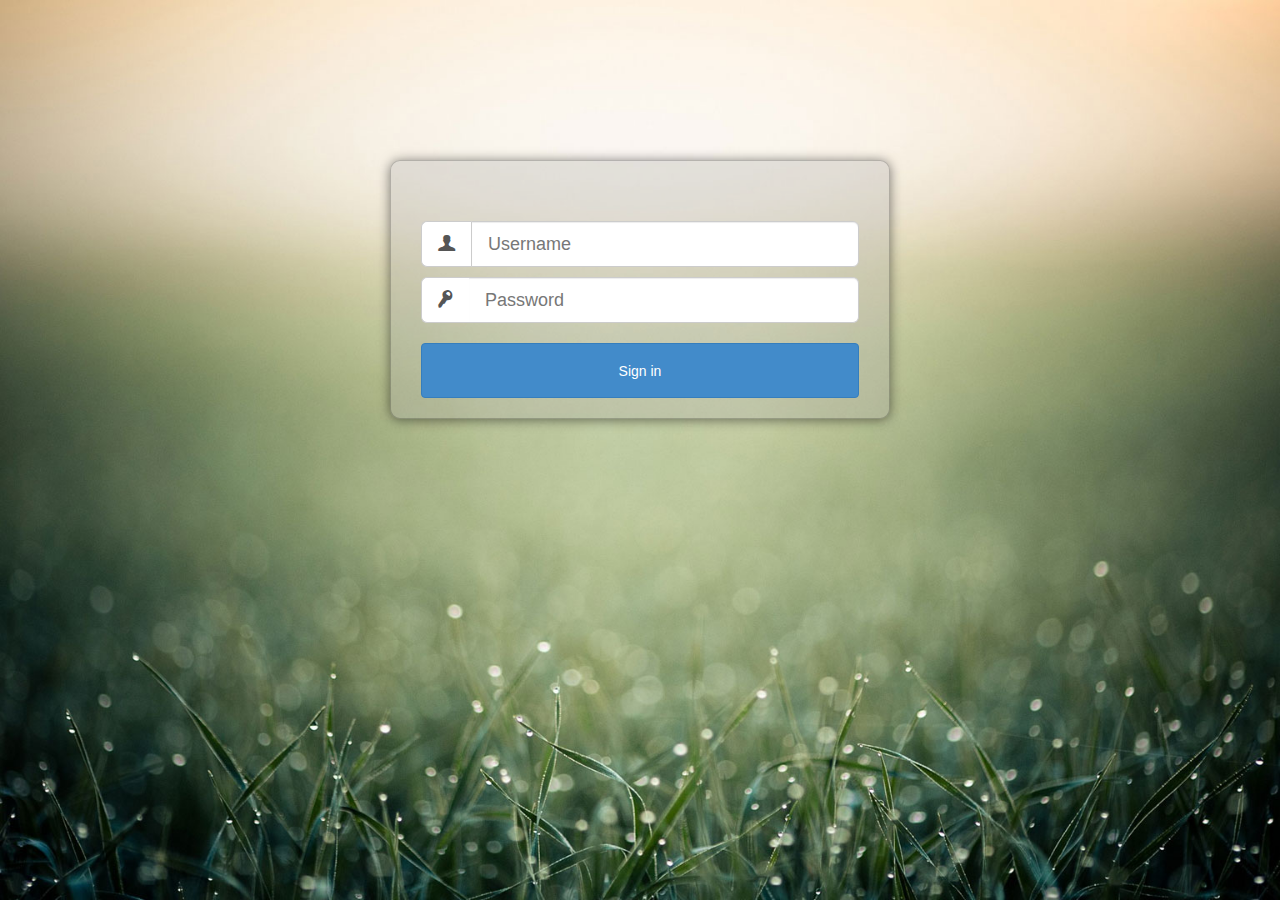
<file: login.html>
<!DOCTYPE html>
<html>
<head>
  <meta http-equiv="Content-Type" content="text/html; charset=utf-8" />
  <title>Sustainability Tool</title>
  <link rel='stylesheet' href='css/tabbed.css' type="text/css" >
    <link rel='stylesheet' href='css/bootstrap.css' type="text/css" >
    <link rel="stylesheet" href="css/login.css" type="text/css" />
</head>
<body>
  <div class="login">
  <form method="POST" class="login-form" action="j_security_check">
    <div class="input-group input-group-lg">
       <div class="input-group-addon"><span class="icon entypo-user"/></span></div>
       <input class="form-control" id="user-name" name="j_username" type="text" placeholder="Username" required tabindex="1"/>
    </div>
    <div class="input-group input-group-lg">
       <div class="input-group-addon"><span class="icon entypo-key"/></span></div>
       <input class="form-control" id="password" name="j_password" type="password" placeholder="Password" required tabindex="2"/>
    </div>
    <input type="submit" id="login" class="btn btn-primary fa-lg" value="Sign in" tabindex="3"/>  
  </form>
  </div>
</body>

</html>
</file>
<file: css/tabbed.css>
/*********** INFORMATION *****************************

- document:  Tabbed - HTML5 and CSS3 Tabs Pack
- element:   Tabs with all elements preview
- author:    Capelle @ Codecanyon
- profile:   http://codecanyon.net/user/Capelle

*****************************************************/

@import url(http://fonts.googleapis.com/css?family=Lato:300,400,300italic,400italic);
/* Entypo pictograms by Daniel Bruce — www.entypo.com */
@charset "UTF-8";
@font-face {
	font-family: 'entypo';
	font-style: normal;
	font-weight: normal;
	src: url('fonts/entypo/entypo.eot');
	src: url('fonts/entypo/entypod41d.eot?#iefix') format('eot'), 
	url('fonts/entypo/entypo.woff') format('woff'), 
	url('fonts/entypo/entypo.ttf') format('truetype'), 
	url('fonts/entypo/entypo.svg#entypo') format('svg');
}
.entypo-note:before{content:"\266a"}.entypo-note-beamed:before{content:"\266b"}.entypo-music:before{content:"\1f3b5"}.entypo-search:before{content:"\1f50d"}.entypo-flashlight:before{content:"\1f526"}.entypo-mail:before{content:"\2709"}.entypo-heart:before{content:"\2665"}.entypo-heart-empty:before{content:"\2661"}.entypo-star:before{content:"\2605"}.entypo-star-empty:before{content:"\2606"}.entypo-user:before{content:"\1f464"}.entypo-users:before{content:"\1f465"}.entypo-user-add:before{content:"\e700"}.entypo-video:before{content:"\1f3ac"}.entypo-picture:before{content:"\1f304"}.entypo-camera:before{content:"\1f4f7"}.entypo-layout:before{content:"\268f"}.entypo-menu:before{content:"\2630"}.entypo-check:before{content:"\2713"}.entypo-cancel:before{content:"\2715"}.entypo-cancel-circled:before{content:"\2716"}.entypo-cancel-squared:before{content:"\274e"}.entypo-plus:before{content:"\2b"}.entypo-plus-circled:before{content:"\2795"}.entypo-plus-squared:before{content:"\229e"}.entypo-minus:before{content:"\2d"}.entypo-minus-circled:before{content:"\2796"}.entypo-minus-squared:before{content:"\229f"}.entypo-help:before{content:"\2753"}.entypo-help-circled:before{content:"\e704"}.entypo-info:before{content:"\2139"}.entypo-info-circled:before{content:"\e705"}.entypo-back:before{content:"\1f519"}.entypo-home:before{content:"\2302"}.entypo-link:before{content:"\1f517"}.entypo-attach:before{content:"\1f4ce"}.entypo-lock:before{content:"\1f512"}.entypo-lock-open:before{content:"\1f513"}.entypo-eye:before{content:"\e70a"}.entypo-tag:before{content:"\e70c"}.entypo-bookmark:before{content:"\1f516"}.entypo-bookmarks:before{content:"\1f4d1"}.entypo-flag:before{content:"\2691"}.entypo-thumbs-up:before{content:"\1f44d"}.entypo-thumbs-down:before{content:"\1f44e"}.entypo-download:before{content:"\1f4e5"}.entypo-upload:before{content:"\1f4e4"}.entypo-upload-cloud:before{content:"\e711"}.entypo-reply:before{content:"\e712"}.entypo-reply-all:before{content:"\e713"}.entypo-forward:before{content:"\27a6"}.entypo-quote:before{content:"\275e"}.entypo-code:before{content:"\e714"}.entypo-export:before{content:"\e715"}.entypo-pencil:before{content:"\270e"}.entypo-feather:before{content:"\2712"}.entypo-print:before{content:"\e716"}.entypo-retweet:before{content:"\e717"}.entypo-keyboard:before{content:"\2328"}.entypo-comment:before{content:"\e718"}.entypo-chat:before{content:"\e720"}.entypo-bell:before{content:"\1f514"}.entypo-attention:before{content:"\26a0"}.entypo-alert:before{content:"\1f4a5'"}.entypo-vcard:before{content:"\e722"}.entypo-address:before{content:"\e723"}.entypo-location:before{content:"\e724"}.entypo-map:before{content:"\e727"}.entypo-direction:before{content:"\27a2"}.entypo-compass:before{content:"\e728"}.entypo-cup:before{content:"\2615"}.entypo-trash:before{content:"\e729"}.entypo-doc:before{content:"\e730"}.entypo-docs:before{content:"\e736"}.entypo-doc-landscape:before{content:"\e737"}.entypo-doc-text:before{content:"\1f4c4"}.entypo-doc-text-inv:before{content:"\e731"}.entypo-newspaper:before{content:"\1f4f0"}.entypo-book-open:before{content:"\1f4d6"}.entypo-book:before{content:"\1f4d5"}.entypo-folder:before{content:"\1f4c1"}.entypo-archive:before{content:"\e738"}.entypo-box:before{content:"\1f4e6"}.entypo-rss:before{content:"\e73a"}.entypo-phone:before{content:"\1f4dE"}.entypo-cog:before{content:"\2699"}.entypo-tools:before{content:"\2692"}.entypo-share:before{content:"\e73c"}.entypo-shareable:before{content:"\e73e"}.entypo-basket:before{content:"\e73d"}.entypo-bag:before{content:"\1f45c'"}.entypo-calendar:before{content:"\1f4c5"}.entypo-login:before{content:"\e740"}.entypo-logout:before{content:"\e741"}.entypo-mic:before{content:"\1f3a4"}.entypo-mute:before{content:"\1f507"}.entypo-sound:before{content:"\1f50a"}.entypo-volume:before{content:"\e742"}.entypo-clock:before{content:"\1f554"}.entypo-hourglass:before{content:"\23f3"}.entypo-lamp:before{content:"\1f4a1"}.entypo-light-down:before{content:"\1f505"}.entypo-light-up:before{content:"\1f506"}.entypo-adjust:before{content:"\25d1"}.entypo-block:before{content:"\1f6ab"}.entypo-resize-full:before{content:"\e744"}.entypo-resize-small:before{content:"\e746"}.entypo-popup:before{content:"\e74c"}.entypo-publish:before{content:"\e74d"}.entypo-window:before{content:"\e74e"}.entypo-arrow-combo:before{content:"\e74f"}.entypo-down-circled:before{content:"\e758"}.entypo-left-circled:before{content:"\e759"}.entypo-right-circled:before{content:"\e75a"}.entypo-up-circled:before{content:"\e75b"}.entypo-down-open:before{content:"\e75c"}.entypo-left-open:before{content:"\e75d"}.entypo-right-open:before{content:"\e75e"}.entypo-up-open:before{content:"\e75f"}.entypo-down-open-mini:before{content:"\e760"}.entypo-left-open-mini:before{content:"\e761"}.entypo-right-open-mini:before{content:"\e762"}.entypo-up-open-mini:before{content:"\e763"}.entypo-down-open-big:before{content:"\e764"}.entypo-left-open-big:before{content:"\e765"}.entypo-right-open-big:before{content:"\e766"}.entypo-up-open-big:before{content:"\e767"}.entypo-down:before{content:"\2b07"}.entypo-left:before{content:"\2b05"}.entypo-right:before{content:"\27a1"}.entypo-up:before{content:"\2b06"}.entypo-down-dir:before{content:"\25be"}.entypo-left-dir:before{content:"\25c2"}.entypo-right-dir:before{content:"\25b8"}.entypo-up-dir:before{content:"\25b4"}.entypo-down-bold:before{content:"\e4b0"}.entypo-left-bold:before{content:"\e4ad"}.entypo-right-bold:before{content:"\e4ae"}.entypo-up-bold:before{content:"\e4af"}.entypo-down-thin:before{content:"\2193"}.entypo-left-thin:before{content:"\2190"}.entypo-right-thin:before{content:"\2192"}.entypo-up-thin:before{content:"\2191"}.entypo-ccw:before{content:"\27f2"}.entypo-cw:before{content:"\27f3"}.entypo-arrows-ccw:before{content:"\1f504"}.entypo-level-down:before{content:"\21b3"}.entypo-level-up:before{content:"\21b0"}.entypo-shuffle:before{content:"\1f500"}.entypo-loop:before{content:"\1f501"}.entypo-switch:before{content:"\21c6"}.entypo-play:before{content:"\25b6"}.entypo-stop:before{content:"\25a0"}.entypo-pause:before{content:"\2389"}.entypo-record:before{content:"\26ab"}.entypo-to-end:before{content:"\23ed"}.entypo-to-start:before{content:"\23ee"}.entypo-fast-forward:before{content:"\23e9"}.entypo-fast-backward:before{content:"\23ea"}.entypo-progress-0:before{content:"\e768"}.entypo-progress-1:before{content:"\e769"}.entypo-progress-2:before{content:"\e76a"}.entypo-progress-3:before{content:"\e76b"}.entypo-target:before{content:"\1f3af"}.entypo-palette:before{content:"\1f3a8"}.entypo-list:before{content:"\e005"}.entypo-list-add:before{content:"\e003"}.entypo-signal:before{content:"\1f4f6"}.entypo-trophy:before{content:"\1f3c6"}.entypo-battery:before{content:"\1f50b"}.entypo-back-in-time:before{content:"\e771"}.entypo-monitor:before{content:"\1f4bb"}.entypo-mobile:before{content:"\1f4f1"}.entypo-network:before{content:"\e776"}.entypo-cd:before{content:"\1f4bf"}.entypo-inbox:before{content:"\e777"}.entypo-install:before{content:"\e778"}.entypo-globe:before{content:"\1f30e"}.entypo-cloud:before{content:"\2601"}.entypo-cloud-thunder:before{content:"\26c8"}.entypo-flash:before{content:"\26a1"}.entypo-moon:before{content:"\263d"}.entypo-flight:before{content:"\2708"}.entypo-paper-plane:before{content:"\e79b"}.entypo-leaf:before{content:"\1f342"}.entypo-lifebuoy:before{content:"\e788"}.entypo-mouse:before{content:"\e789"}.entypo-briefcase:before{content:"\1f4bc"}.entypo-suitcase:before{content:"\e78e"}.entypo-dot:before{content:"\e78b"}.entypo-dot-2:before{content:"\e78c"}.entypo-dot-3:before{content:"\e78d"}.entypo-brush:before{content:"\e79a"}.entypo-magnet:before{content:"\e7a1"}.entypo-infinity:before{content:"\221e"}.entypo-erase:before{content:"\232b"}.entypo-chart-pie:before{content:"\e751"}.entypo-chart-line:before{content:"\1f4c8"}.entypo-chart-bar:before{content:"\1f4ca"}.entypo-chart-area:before{content:"\1f53e"}.entypo-tape:before{content:"\2707"}.entypo-graduation-cap:before{content:"\1f393"}.entypo-language:before{content:"\e752"}.entypo-ticket:before{content:"\1f3ab"}.entypo-water:before{content:"\1f4a6"}.entypo-droplet:before{content:"\1f4a7"}.entypo-air:before{content:"\e753"}.entypo-credit-card:before{content:"\1f4b3"}.entypo-floppy:before{content:"\1f4be"}.entypo-clipboard:before{content:"\1f4cb"}.entypo-megaphone:before{content:"\1f4e3"}.entypo-database:before{content:"\e754"}.entypo-drive:before{content:"\e755"}.entypo-bucket:before{content:"\e756"}.entypo-thermometer:before{content:"\e757"}.entypo-key:before{content:"\1f511"}.entypo-flow-cascade:before{content:"\e790"}.entypo-flow-branch:before{content:"\e791"}.entypo-flow-tree:before{content:"\e792"}.entypo-flow-line:before{content:"\e793"}.entypo-flow-parallel:before{content:"\e794"}.entypo-rocket:before{content:"\1f680"}.entypo-gauge:before{content:"\e7a2"}.entypo-traffic-cone:before{content:"\e7a3"}.entypo-cc:before{content:"\e7a5"}.entypo-cc-by:before{content:"\e7a6"}.entypo-cc-nc:before{content:"\e7a7"}.entypo-cc-nc-eu:before{content:"\e7a8"}.entypo-cc-nc-jp:before{content:"\e7a9"}.entypo-cc-sa:before{content:"\e7aa"}.entypo-cc-nd:before{content:"\e7ab"}.entypo-cc-pd:before{content:"\e7ac"}.entypo-cc-zero:before{content:"\e7ad"}.entypo-cc-share:before{content:"\e7ae"}.entypo-cc-remix:before{content:"\e7af"}.entypo-github:before{content:"\f300"}.entypo-github-circled:before{content:"\f301"}.entypo-flickr:before{content:"\f303"}.entypo-flickr-circled:before{content:"\f304"}.entypo-vimeo:before{content:"\f306"}.entypo-vimeo-circled:before{content:"\f307"}.entypo-twitter:before{content:"\f309"}.entypo-twitter-circled:before{content:"\f30a"}.entypo-facebook:before{content:"\f30c"}.entypo-facebook-circled:before{content:"\f30d"}.entypo-facebook-squared:before{content:"\f30e"}.entypo-gplus:before{content:"\f30f"}.entypo-gplus-circled:before{content:"\f310"}.entypo-pinterest:before{content:"\f312"}.entypo-pinterest-circled:before{content:"\f313"}.entypo-tumblr:before{content:"\f315"}.entypo-tumblr-circled:before{content:"\f316"}.entypo-linkedin:before{content:"\f318"}.entypo-linkedin-circled:before{content:"\f319"}.entypo-dribbble:before{content:"\f31b"}.entypo-dribbble-circled:before{content:"\f31c"}.entypo-stumbleupon:before{content:"\f31e"}.entypo-stumbleupon-circled:before{content:"\f31f"}.entypo-lastfm:before{content:"\f321"}.entypo-lastfm-circled:before{content:"\f322"}.entypo-rdio:before{content:"\f324"}.entypo-rdio-circled:before{content:"\f325"}.entypo-spotify:before{content:"\f327"}.entypo-spotify-circled:before{content:"\f328"}.entypo-qq:before{content:"\f32a"}.entypo-instagrem:before{content:"\f32d"}.entypo-dropbox:before{content:"\f330"}.entypo-evernote:before{content:"\f333"}.entypo-flattr:before{content:"\f336"}.entypo-skype:before{content:"\f339"}.entypo-skype-circled:before{content:"\f33a"}.entypo-renren:before{content:"\f33c"}.entypo-sina-weibo:before{content:"\f33f"}.entypo-paypal:before{content:"\f342"}.entypo-picasa:before{content:"\f345"}.entypo-soundcloud:before{content:"\f348"}.entypo-mixi:before{content:"\f34b"}.entypo-behance:before{content:"\f34e"}.entypo-google-circles:before{content:"\f351"}.entypo-vkontakte:before{content:"\f354"}.entypo-smashing:before{content:"\f357"}.entypo-sweden:before{content:"\f601"}.entypo-db-shape:before{content:"\f600"}.entypo-logo-db:before{content:"\f603"}
[class*="entypo-"]:before {font-family:'entypo', sans-serif;}
#tabbed *{margin:0;padding:0;border:0;outline:0;font-weight:300;font-style:normal;font-size:100%;font-family:'Lato',Arial,Helvetica,sans-serif;vertical-align:baseline;line-height:normal;-moz-box-sizing:border-box;-webkit-box-sizing:border-box;box-sizing:border-box}#tabbed label{cursor:pointer}#tabbed input[type=radio]{display:none;visibility:hidden;opacity:0}#tabbed a{text-decoration:none}#tabbed{width:1000px;position:relative;float:left;text-align:left;-webkit-backface-visibility:hidden}#tabbed .wrapper{background:#fff;position:relative;width:100%;height:auto;float:left;text-align:left}#tabbed .wrapper>div{position:absolute;top:0;left:0;height:auto;width:100%;background:#fff;z-index:-1;opacity:0;visibility:hidden;padding:40px;float:left}#tabbed input#t-1:checked~.wrapper .tab-1,#tabbed input#t-2:checked~.wrapper .tab-2,#tabbed input#t-3:checked~.wrapper .tab-3,#tabbed input#t-4:checked~.wrapper .tab-4,#tabbed input#t-5:checked~.wrapper .tab-5,#tabbed input#t-6:checked~.wrapper .tab-6,#tabbed input#t-7:checked~.wrapper .tab-7,#tabbed input#t-8:checked~.wrapper .tab-8,#tabbed input#t-9:checked~.wrapper .tab-9{position:relative;float:left;z-index:10;opacity:1;visibility:visible}#tabbed label.tabs{display:inline-block;color:#fff;font-size:14px;text-align:center;text-transform:uppercase;padding:0 40px;width:auto;height:44px;line-height:44px;-webkit-transform:translateY(6px);-moz-transform:translateY(6px);-ms-transform:translateY(6px);-o-transform:translateY(6px);transform:translateY(6px)}#tabbed input:checked+label.tabs{background:#fff;color:#333}#tabbed input:checked+label.tabs,#tabbed label.tabs:focus,#tabbed label.tabs:hover{-webkit-transform:translateY(0);-moz-transform:translateY(0);-ms-transform:translateY(0);-o-transform:translateY(0);transform:translateY(0)}#tabbed label.tabs:before{padding-right:10px}#tabbed .row{display:block;float:left;width:100%;clear:both}#tabbed .cell{display:inline-block;float:left;position:relative;margin:1% 2% 1% 0}#tabbed .cell:last-child{margin-right:0}#tabbed .cell.w-100{width:100%}#tabbed .cell.w-83{width:83%}#tabbed .cell.w-66{width:66%}#tabbed .cell.w-49{width:49%}#tabbed .cell.w-32{width:32%}#tabbed .cell.w-15{width:15%}#tabbed .cell.table.first{padding-left:10px}#tabbed .cell.table.first.black{background:#333}#tabbed .cell.table.first p{color:#fff}#tabbed .cell.table.exposed p{color:red}#tabbed .mt-5{margin-top:5px}#tabbed .mt-10{margin-top:10px}#tabbed .mt-15{margin-top:15px}#tabbed .mt-20{margin-top:20px}#tabbed .mt-30{margin-top:30px}#tabbed .clrfx{display:block;float:left;width:100%;height:auto;clear:both;content:""}#tabbed .fl-left{float:left}#tabbed .fl-right{float:right}#tabbed .title.large{font-size:28px;text-transform:uppercase;border-bottom:solid 8px #f0f0f0;padding-bottom:16px}#tabbed .title.normal{font-size:24px;color:#333;text-transform:uppercase;font-weight:400}#tabbed .title.small{font-size:20px;color:#333;font-weight:400}#tabbed .title.mini{font-size:16px;color:#666;font-weight:400}#tabbed .title.inline{font-size:16px;text-transform:uppercase;display:block;padding-bottom:6px}#tabbed .title.table{font-size:14px;color:#333;padding:6px 0;border-bottom:solid 2px #f0f0f0}#tabbed .title.table.headline{text-transform:uppercase;color:#fff;border-bottom:solid 2px #fff}#tabbed .title.icon:before{padding-right:10px;color:#bbb}#tabbed p{display:block}#tabbed p.large{font-size:18px;line-height:24px;color:#555}#tabbed p.normal{font-size:14px;line-height:22px;color:#999}#tabbed p.small{font-size:10px;line-height:16px;color:#bbb}#tabbed p b{color:#555;font-weight:inherit}#tabbed p.small span.icon{padding-right:8px}#tabbed p.normal span.icon{padding-right:10px}#tabbed p.large span.icon{padding-right:12px}#tabbed p.quote{font-size:12px;font-weight:400;line-height:20px;font-style:italic;padding-left:16px;border-left:solid 6px #f0f0f0}#tabbed p.framed-quote{color:#fff;font-size:12px;padding:20px;line-height:18px;position:relative}#tabbed p.framed-quote:before{content:"";position:absolute;width:0;height:0;border-style:solid}#tabbed p.framed-quote.arrow-left:before{left:-10px;top:50%;margin-top:-14px;border-width:14px 10px 14px 0}#tabbed p.framed-quote.arrow-right:before{right:-10px;top:50%;margin-top:-14px;border-width:14px 0 14px 10px;border-color:transparent transparent transparent #6e99e3}#tabbed p.framed-quote.arrow-top:before{left:50%;top:-10px;margin-left:-14px;border-width:0 14px 10px;border-color:transparent transparent #6e99e3}#tabbed p.framed-quote.arrow-bottom:before{left:50%;bottom:-10px;margin-left:-14px;border-width:10px 14px 0;border-color:#6e99e3 transparent transparent}#tabbed p.framed-quote span.icon{padding-right:6px}#tabbed a{color:#6e98e3}#tabbed a:hover{color:inherit}#tabbed .button{color:#fff;font-size:16px;padding:14px;text-align:center;display:inline-block;width:100%;cursor:pointer}#tabbed .button:hover{color:#fff}#tabbed .button:before{float:right}#tabbed .button.black{background:#333}#tabbed .button.grey.light{background:#bbb}#tabbed .button.grey.dark{background:#777}#tabbed .button.black:hover{background:#6e98e3}#tabbed .button.grey:hover{background:#555}#tabbed ul{padding-left:10px}#tabbed ul>li{font-size:13px;list-style-type:none}#tabbed ul li:before{display:inline-block;margin-right:6px;text-align:left;font-family:'entypo',sans-serif;font-weight:400;content:"\e762";color:#bbb}#tabbed iframe{width:100%;height:480px}#tabbed .map{width:90%;height:380px;display:inline-block}#tabbed .map-wrap{padding:14px;width:260px}#tabbed .map-wrap .b-title{font-size:16px;text-transform:uppercase;color:#FF2424;padding-bottom:4px;display:block;width:100%}#tabbed .map-wrap p{display:block;clear:both;font-size:13px;color:#999;padding-bottom:4px}#tabbed .map-wrap .b-info{font-size:12px;color:#333;margin-top:12px}#tabbed .map-wrap .b-info span{padding-right:6px}#tabbed input,#tabbed select,#tabbed textarea{display:inline-block;width:100%;float:left;border-bottom:1px solid #ddd;padding:12px 20px 10px 10px;font-size:16px;color:#333}#tabbed input:focus,#tabbed input:hover,#tabbed select:focus,#tabbed select:hover,#tabbed textarea:focus,#tabbed textarea:hover{border-bottom-color:#333;outline:0}#tabbed textarea{resize:none;overflow:hidden;height:46px}#tabbed textarea:focus{height:140px}#tabbed input.reset{border:0;outline:0;font-size:12px;padding:0;cursor:pointer;text-align:right;background:#fff}#tabbed input.reset:hover{color:#6E98E3}#tabbed select{background:0 0;background-color:rgba(0,0,0,0);height:auto;padding-left:8px;z-index:2;cursor:pointer;-webkit-appearance:none;-moz-appearance:none;appearance:none}#tabbed select.grayed{color:#999}#arrow-select,#arrow-select-svg{background:#fff url(img/select.png) no-repeat 0 11px;width:44px;height:35px;position:absolute;right:0;top:1px;pointer-events:none;vertical-align:middle;outline:0;border:0;z-index:3}#tabbed select:focus~#arrow-select,#tabbed select:focus~#arrow-select-svg,#tabbed select:hover~#arrow-select,#tabbed select:hover~#arrow-select-svg{background:#fff url(img/select-focus.png) no-repeat 0 11px}@media screen and (-webkit-min-device-pixel-ratio:0){#arrow-select-svg{display:none}}#arrow-select,x:-o-prefocus{display:none}#tabbed input::-webkit-input-placeholder,#tabbed textarea::-webkit-input-placeholder{color:#999}#tabbed input:focus::-webkit-input-placeholder,#tabbed textarea:focus::-webkit-input-placeholder{color:#ccc}#tabbed input:-moz-placeholder,#tabbed textarea:-moz-placeholder{color:#999}#tabbed input:focus:-moz-placeholder,#tabbed textarea:focus:-moz-placeholder{color:#ccc}#tabbed input::-moz-placeholder,#tabbed textarea::-moz-placeholder{color:#999}#tabbed input:focus::-moz-placeholder,#tabbed textarea:focus::-moz-placeholder{color:#ccc}#tabbed input:-ms-input-placeholder,#tabbed textarea:-ms-input-placeholder{color:#999}#tabbed input:focus:-ms-input-placeholder,#tabbed textarea:focus:-ms-input-placeholder{color:#ccc}#tabbed .ie9-placeholder{color:#999!important}#tabbed .ie9-placeholder:focus{color:#ccc!important}#tabbed input:required,#tabbed select:required,#tabbed textarea:required{background:#fff url(img/required.png) no-repeat 100% 18px;outline:0;box-shadow:none}#tabbed input:hover:invalid,#tabbed select:hover:invalid,#tabbed textarea:hover:invalid{background:#fff url(img/focused.png) no-repeat 100% 18px;outline:0;box-shadow:none}#tabbed input:required:valid,#tabbed select:required:valid,#tabbed textarea:required:valid{background:#fff url(img/valid.png) no-repeat 100% 18px;outline:0;box-shadow:none}#tabbed input:focus:invalid,#tabbed select:focus:invalid,#tabbed textarea:focus:invalid{background:#fff url(img/invalid.png) no-repeat 100% 18px;outline:0;box-shadow:none}#tabbed a,#tabbed input,#tabbed input:checked~.wrapper>div,#tabbed label.tabs,#tabbed select,#tabbed textarea{-webkit-transition:all ease .2s;-moz-transition:all ease .3s;-ms-transition:all ease .3s;-o-transition:all ease .3s;transition:all ease .2s}#tabbed .wrapper.shadow,#tabbed input:checked+label.tabs.shadow{-webkit-box-shadow:6px 6px 0 0 rgba(0,0,0,.3);-moz-box-shadow:6px 6px 0 0 rgba(0,0,0,.3);box-shadow:6px 6px 0 0 rgba(0,0,0,.3)}@media screen and (max-width:1024px){#tabbed{width:100%}#tabbed label.tabs{padding:0 30px}}@media screen and (max-width:800px){#tabbed .cell.w-15,#tabbed .cell.w-32,#tabbed .cell.w-49,#tabbed .cell.w-66,#tabbed .cell.w-83{width:100%}#tabbed .cell{margin:2% 0}#tabbed p.framed-quote:before{display:none}#tabbed label.tabs{width:100%;height:56px;line-height:56px;font-size:20px;text-align:left;-webkit-transform:translateY(0);-moz-transform:translateY(0);-ms-transform:translateY(0);-o-transform:translateY(0);transform:translateY(0)}#tabbed label.tabs:before{display:inline-block;padding:0;width:30px}#tabbed input:checked+label.tabs.shadow{-webkit-box-shadow:none;-moz-box-shadow:none;box-shadow:none}#tabbed .wrapper.shadow{-webkit-box-shadow:0 6px 0 0 rgba(0,0,0,.3);-moz-box-shadow:0 6px 0 0 rgba(0,0,0,.3);box-shadow:0 6px 0 0 rgba(0,0,0,.3)}#tabbed .fl-right{float:left}#tabbed iframe{height:380px}#tabbed .map{width:100%}}

body {
	background-size: cover;
    background-attachment: fixed;
    background-image: url("img/bg.jpg");
    background-position: center center;
    position: absolute;
	top: 0;
	bottom: 0;
	width: 100%;
	margin: 0
}
#demo{
	margin:30px auto 0;
	width:1000px;
	position:relative
	}

#tabbed p.demo-cell{background:#f0f0f0;padding:10px;color:#999;font-size:12px}

#demo .demo-head{
	float:left;
	margin-bottom: 30px !important;
}

#demo .m-title{font-family:'Lato',Arial,Helvetica,sans-serif;font-size:30px;color:#6E98E3;text-transform:uppercase;font-weight:300}#demo h1{font-size:14px;font-weight:400;font-family:'Lato',Arial,Helvetica,sans-serif;color:#999;margin:4px 0 0}#demo .colors{margin: -26px -550px 30px 0px;}#demo .colors a{display:inline-block;width:20px;height:20px;text-indent:100%;white-space:nowrap;margin:0 6px 0 0;float:left;}a.yellow{color: #6e98e3;width: 30px;height: 30px;text-indent: 100%;margin: 0 6px 0 0; float: left}a.blue{background:#6E98E3}a.red{background:#f44343}a.green{background:#A2D763}a.orange{background:#ffb347}a.sweet{background:#fe6f5e}a.black{background:#444}
@media screen and (max-width:1024px){#demo{width:100%}#demo .colors,#demo .demo-head{padding-left:40px}}

#tabbed .cell.w-66.range{
	margin-left: 70px;
}

#demo .colors a.special{
	color: aliceblue;
	width: 30px;
	height: 30px;
	text-indent: 100%;
	margin: 0 6px 0 0;
	float: left;
}
</file>
<file: css/login.css>
body {
  background-size: cover;
    background-attachment: fixed;
    background-image: url("img/bg.jpg");
    background-position: center center;
    position: absolute;
  top: 0;
  bottom: 0;
  width: 100%;
  margin: 0
}

.login {
  max-width: 500px;
  min-width: 400px;
  margin: 160px auto;
}
.login .login-form {
  background-color: rgba(172, 172, 172, 0.3);
  border: solid 1px rgba(0, 0, 0, 0.2);
  border-radius: 10px;
  box-shadow: 0 1px 12px rgba(0, 0, 0, 0.5);
  padding: 50px 30px 20px;
}
.login .login-form .input-group {
  margin-top: 10px;
}
.login .login-form .input-group-addon {
  background: #fff;
  border-right: none;
}
.login .login-form input[type="username"],
.login .login-form input[type="password"] {
  border-left: none;
}

.login .login-form input[type="submit"]#login {
  width: 100%;
  margin: 0 auto;
  margin-top: 20px;
  text-align: center;
  height: 55px;
}
.login .login-form .login-bar {
  margin-top: 10px;
}
.login .login-form .login-bar label {
  font-weight: normal;
}
.login .login-form .login-bar input[type="checkbox"] {
  margin-right: 5px;
}
.login .register {
  margin-top: 20px;
  padding: 10px;
}
.login .register .register-inner {
  margin: 0 auto;
  text-align: center;
}
.login .register .register-inner .btn {
  font-size: 18px;
  padding: 10px 30px;
}
</file>
